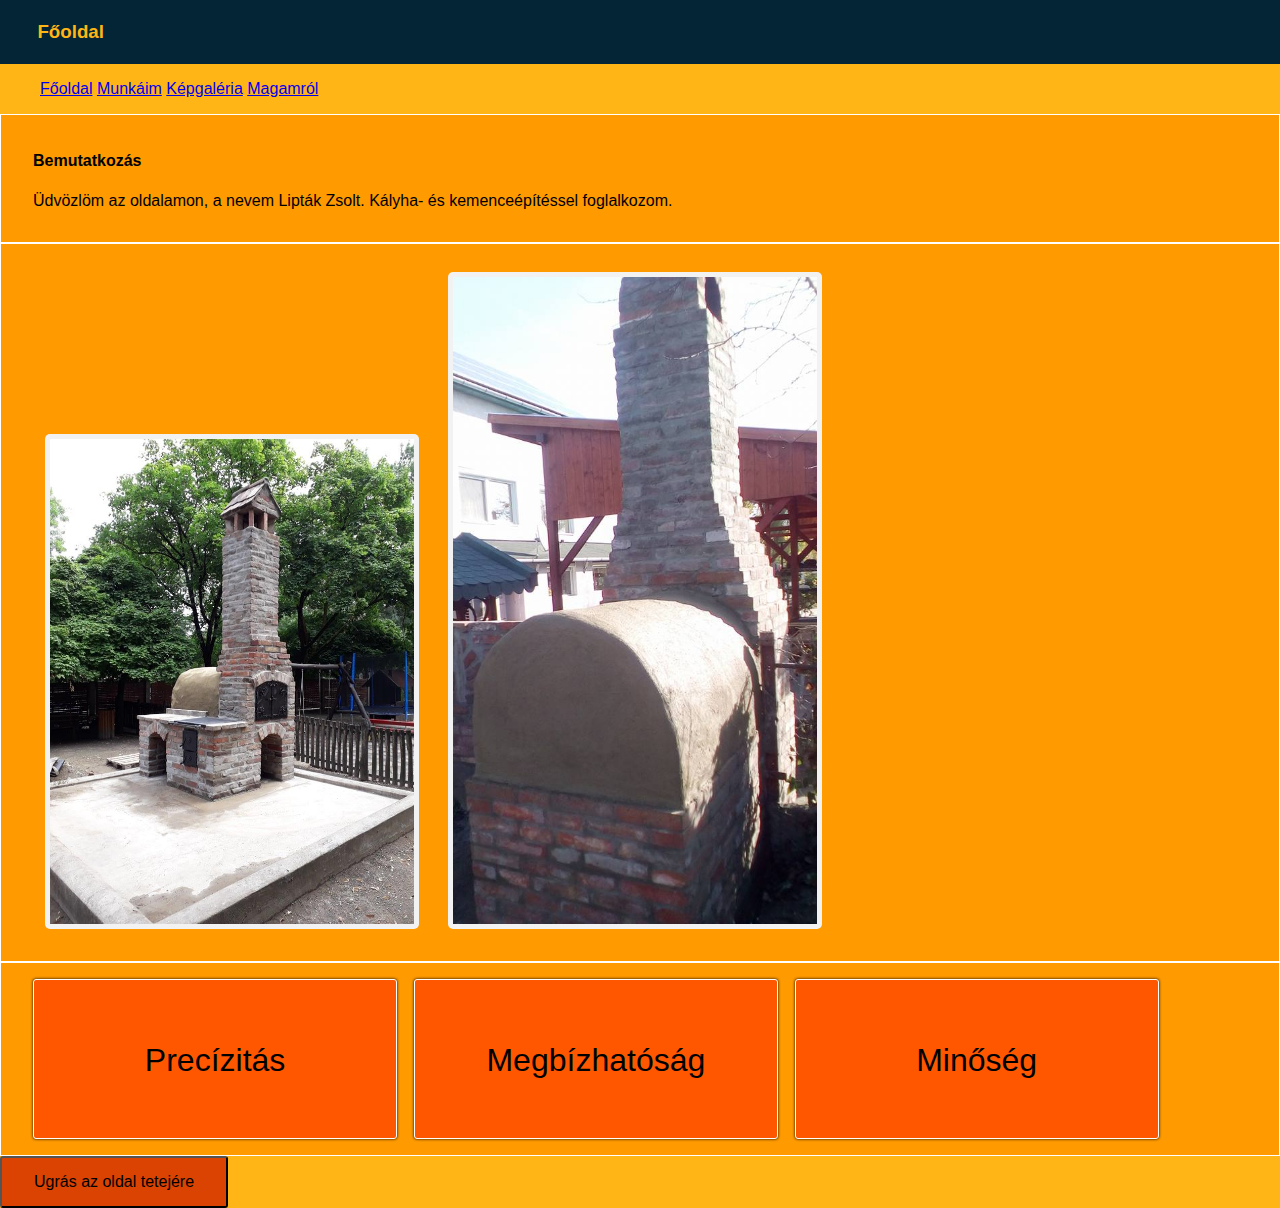
<file: index.html>
<!DOCTYPE html>
<html lang="en">
<head>
    <meta charset="UTF-8">
    <meta name="viewport" content="width=device-width, initial-scale=1.0">
    <title>Home</title>
    <link href="https://fonts.googleapis.com/css?family=Gothic+A1:300,600|Playfair+Display" rel="stylesheet">
    <link rel="stylesheet" href="/css/style.css">
</head>
<body>
    <header>
        <h3>Főoldal</h3>
    </header>
    <nav id="navbar">
        <ul>
            <li> <a href="/index.html">Főoldal</a> </li>
            <li> <a href="/works.html">Munkáim</a> </li>
            <li> <a href="/gallery.html">Képgaléria</a> </li>
            <li> <a href="/about.html">Magamról</a> </li>
        </ul>
    </nav>
    <main>
        <section>
            <article class="content">
                <h4>Bemutatkozás</h4>
                <p> Üdvözlöm az oldalamon, a nevem Lipták Zsolt.
                    Kályha- és kemenceépítéssel foglalkozom.</p>
            </article>
        </section>
        <section class="img-container">
            <img src="images/szlovak_8.jpg" alt="Kemence">
            <img src="images/ketegyhaza_6.jpg" alt="Kemence">   
        </section>
        <section>
            <div class="quality-box">Precízitás</div>
            <div class="quality-box">Megbízhatóság</div>
            <div class="quality-box">Minőség</div>
        </section>
    </main>
    <footer>
        <a href="#navbar">
            <button class="button">Ugrás az oldal tetejére</button>
        </a>
    </footer>
  </body>
</html>
</file>
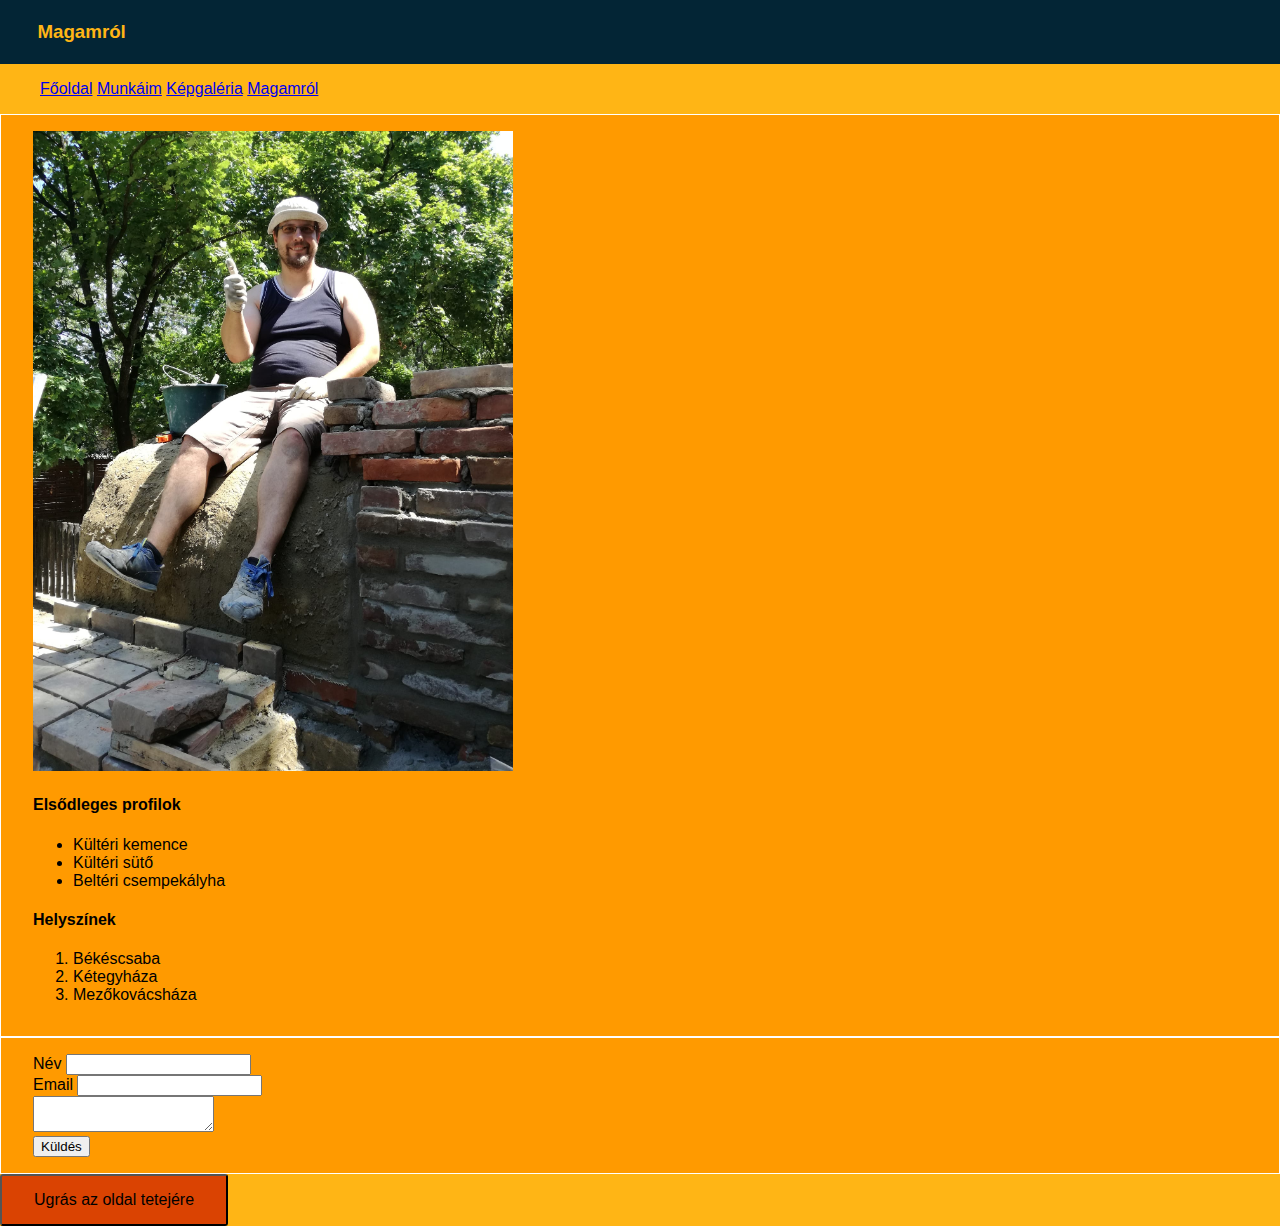
<file: about.html>
<!DOCTYPE html>
<html lang="en">
<head>
    <meta charset="UTF-8">
    <meta name="viewport" content="width=device-width, initial-scale=1.0">
    <title>About</title>
    <link rel="stylesheet" href="/css/style.css">
</head>
<body>
    <header>
        <h3>Magamról</h3>
    </header>
    <nav id="navbar">
        <ul>
            <li> <a href="/index.html">Főoldal</a> </li>
            <li> <a href="/works.html">Munkáim</a> </li>
            <li> <a href="/gallery.html">Képgaléria</a> </li>
            <li> <a href="/about.html">Magamról</a> </li>
        </ul>
    </nav>
    <main>
        <section>
            <aside class="profile-image">
                <img src="/images/profile.jpg" alt="Én" height="640" width="480">
            </aside>
            <article class="bio">
                <h4>Elsődleges profilok</h4>
                <ul>
                    <li>Kültéri kemence</li>
                    <li>Kültéri sütő</li>
                    <li>Beltéri csempekályha</li>
                </ul>

                <h4>Helyszínek</h4>
                <ol>
                    <li>Békéscsaba</li>
                    <li>Kétegyháza</li>
                    <li>Mezőkovácsháza</li>
                </ol>
            </article>
        </section>
        <section>
            <form action="" class="message-form">
                <div class="form-group"><label for="name">Név</label>
                    <input type="text" minlength="5" min="5" class="form-control" required></div>
                <div class="form-group"><label for="email">Email</label>
                    <input type="email" class="form-control" required></div>
                <div class="form-group"><label for="message"Üzenet></label>
                    <textarea minlength="20" class="form-control" required></textarea>
                </div>
                <button type="submit">Küldés</button>
            </form>
        </section>
    </main>
    <footer>
         <a href="#navbar">
        <button class="button">Ugrás az oldal tetejére</button>
        </a>
    </footer>
</body>
</html>
</file>
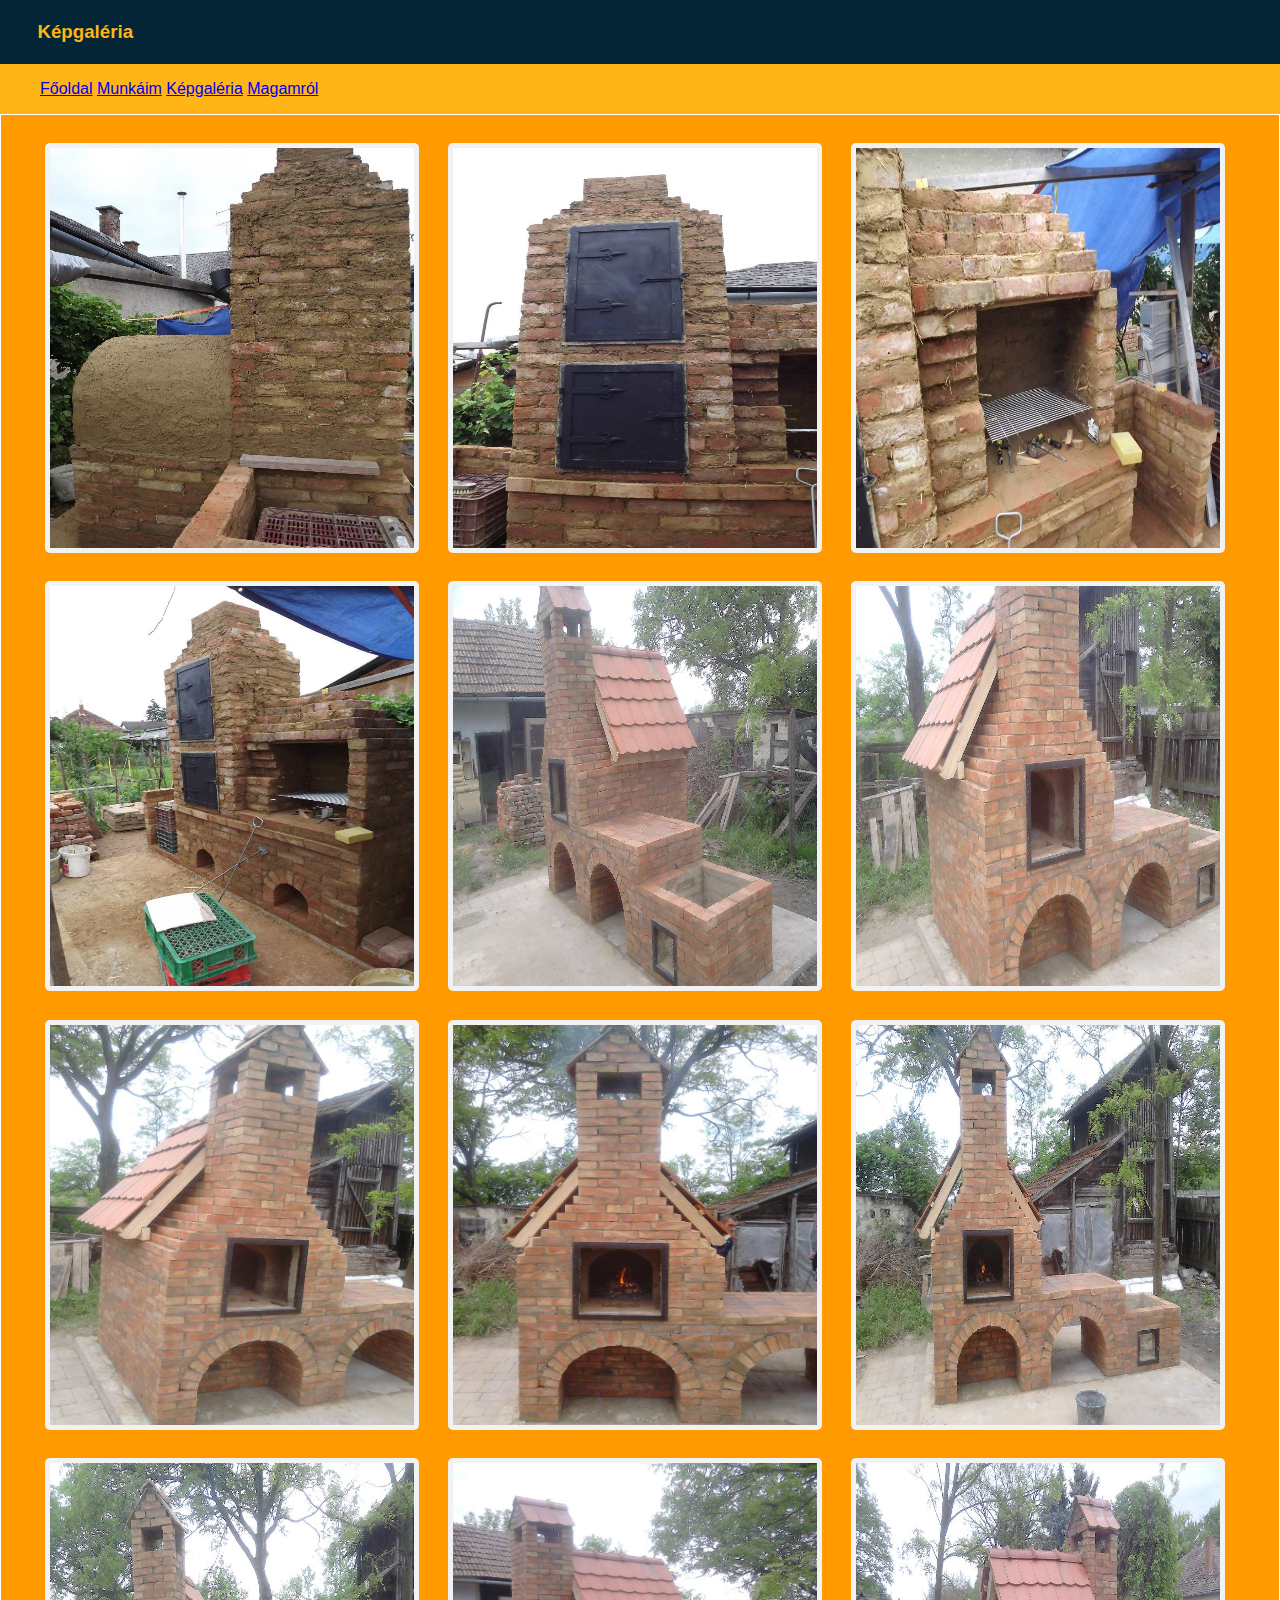
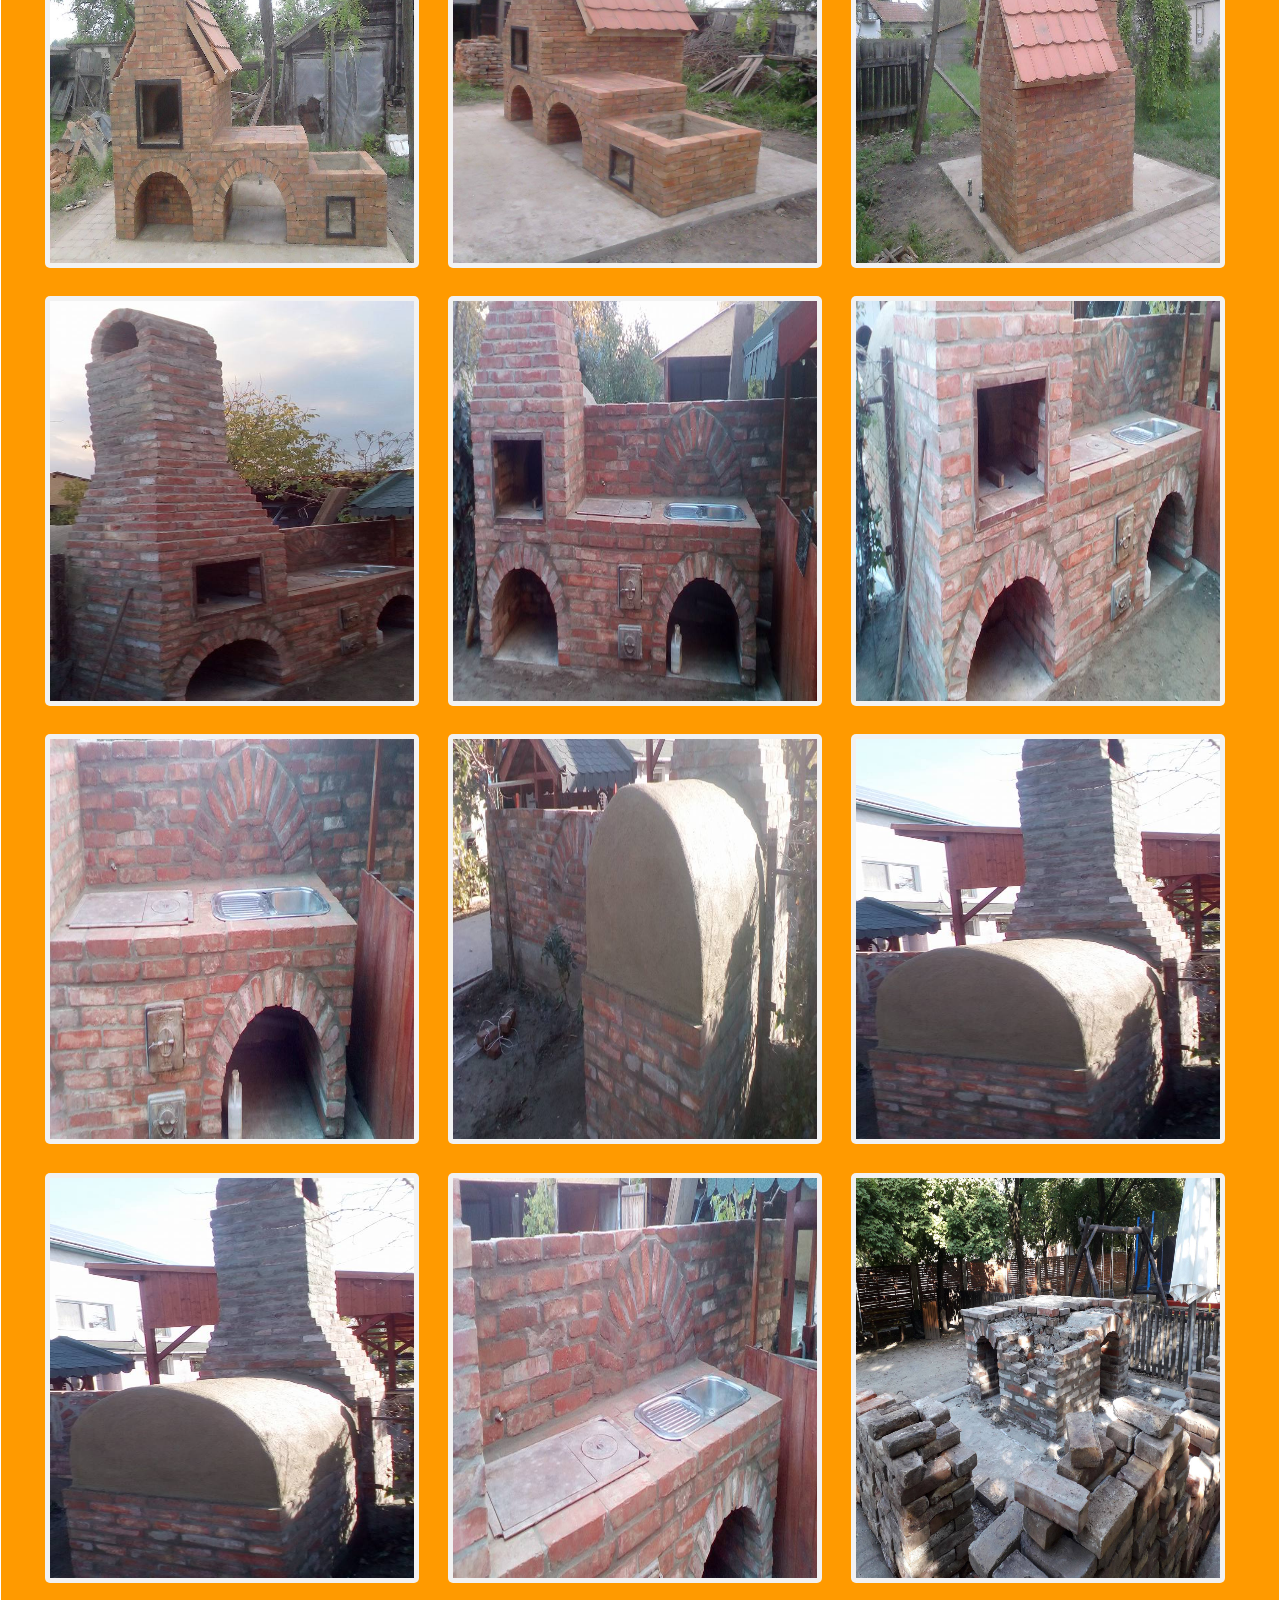
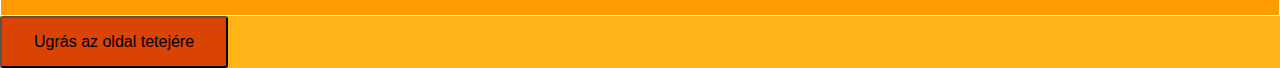
<file: gallery.html>
<!DOCTYPE html>
<html lang="en">
<head>
    <meta charset="UTF-8">
    <meta name="viewport" content="width=device-width, initial-scale=1.0">
    <title>Gallery</title>
    <link rel="stylesheet" href="/css/style.css">
</head>
<body>
    <header>
        <h3>Képgaléria</h3>
    </header>
    <nav id="navbar">
        <ul>
            <li> <a href="/index.html">Főoldal</a> </li>
            <li> <a href="/works.html">Munkáim</a> </li>
            <li> <a href="/gallery.html">Képgaléria</a> </li>
            <li> <a href="/about.html">Magamról</a> </li>
        </ul>
    </nav>
    <main>
      <section class="img-container">
        <a target="_blank" href="/images/elso_1.jpg">
            <img src="/images/elso_1.jpg" alt="Kemence" width="600" height="400"></a>
        <a target="_blank" href="/images/elso_2.jpg">
            <img src="/images/elso_2.jpg" alt="Kemence" width="600" height="400"></a>
        <a target="_blank" href="/images/elso_3.jpg">
            <img src="/images/elso_3.jpg" alt="Kemence" width="600" height="400"></a>
        <a target="_blank" href="/images/elso_4.jpg">
             <img src="/images/elso_4.jpg" alt="Kemence" width="600" height="400"></a>
        <a target="_blank" href="/images/masodik_1.jpg">
            <img src="/images/masodik_1.jpg" alt="Kemence" width="600" height="400"></a>
        <a target="_blank" href="/images/masodik_2.jpg">
            <img src="/images/masodik_2.jpg" alt="Kemence" width="600" height="400"></a>                    
        <a target="_blank" href="/images/masodik_3.jpg">
             <img src="/images/masodik_3.jpg" alt="Kemence" width="600" height="400"></a>
        <a target="_blank" href="/images/masodik_4.jpg">
            <img src="/images/masodik_4.jpg" alt="Kemence" width="600" height="400"></a>
        <a target="_blank" href="/images/masodik_5.jpg">
             <img src="/images/masodik_5.jpg" alt="Kemence" width="600" height="400"></a>
        <a target="_blank" href="/images/masodik_6.jpg">
             <img src="/images/masodik_6.jpg" alt="Kemence" width="600" height="400"></a>
        <a target="_blank" href="/images/masodik_7.jpg">
             <img src="/images/masodik_7.jpg" alt="Kemence" width="600" height="400"></a>
        <a target="_blank" href="/images/masodik_8.jpg">
            <img src="/images/masodik_8.jpg" alt="Kemence" width="600" height="400"></a> 
        <a target="_blank" href="/images/ketegyhaza_1.jpg">
            <img src="/images/ketegyhaza_1.jpg" alt="Kemence" width="600" height="400"></a> 
        <a target="_blank" href="/images/ketegyhaza_2.jpg">
            <img src="/images/ketegyhaza_2.jpg" alt="Kemence" width="600" height="400"></a> 
        <a target="_blank" href="/images/ketegyhaza_3.jpg">
            <img src="/images/ketegyhaza_3.jpg" alt="Kemence" width="600" height="400"></a> 
        <a target="_blank" href="/images/ketegyhaza_4.jpg">
            <img src="/images/ketegyhaza_4.jpg" alt="Kemence" width="600" height="400"></a> 
        <a target="_blank" href="/images/ketegyhaza_5.jpg">
            <img src="/images/ketegyhaza_5.jpg" alt="Kemence" width="600" height="400"></a> 
        <a target="_blank" href="/images/ketegyhaza_6.jpg">
            <img src="/images/ketegyhaza_6.jpg" alt="Kemence" width="600" height="400"></a>
        <a target="_blank" href="/images/ketegyhaza_6.jpg">
            <img src="/images/ketegyhaza_6.jpg" alt="Kemence" width="600" height="400"></a> 
        <a target="_blank" href="/images/ketegyhaza_7.jpg">
            <img src="/images/ketegyhaza_7.jpg" alt="Kemence" width="600" height="400"></a>
        <a target="_blank" href="/images/szlovak_1.jpg">
            <img src="/images/szlovak_1.jpg" alt="Kemence" width="600" height="400"></a>
      </section>
    </main>
    <footer>
        <a href="#navbar">
            <button class="button">Ugrás az oldal tetejére</button>
        </a>
    </footer>
</body>
</html>
</file>
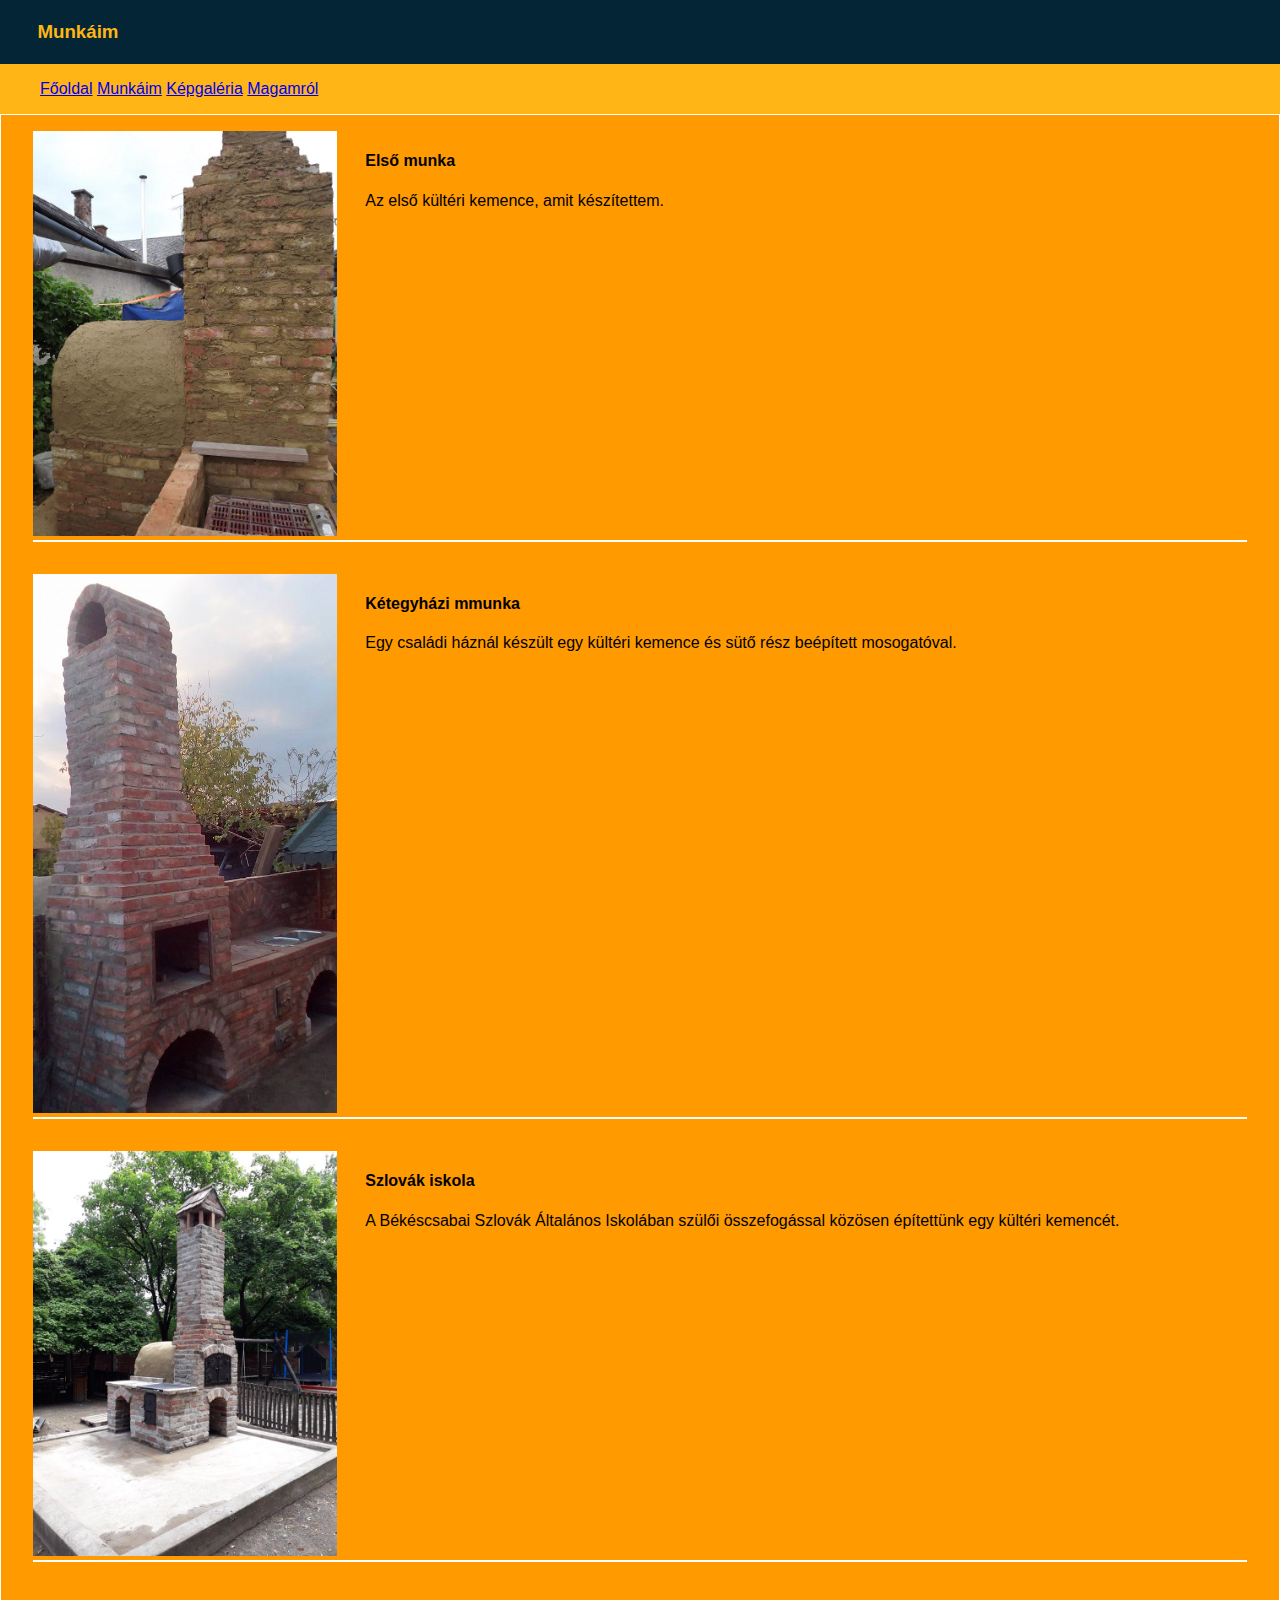
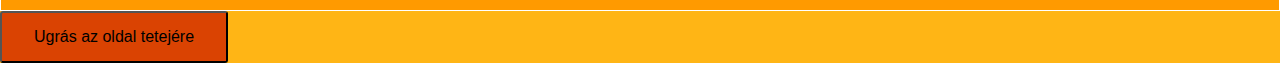
<file: works.html>
<!DOCTYPE html>
<html lang="en">
<head>
    <meta charset="UTF-8">
    <meta name="viewport" content="width=device-width, initial-scale=1.0">
    <title>Works</title>
    <link rel="stylesheet" href="/css/style.css">
</head>
<body>
    <header>
        <h3>Munkáim</h3>
    </header>
    <nav id="navbar">
        <ul>
            <li> <a href="/index.html">Főoldal</a> </li>
            <li> <a href="/works.html">Munkáim</a> </li>
            <li> <a href="/gallery.html">Képgaléria</a> </li>
            <li> <a href="/about.html">Magamról</a> </li>
        </ul>
    </nav>
    <main>
        <section id="works-section">
            <article>
                <img src="/images/elso_1.jpg" alt="Első munka">
                <div class="right-content">
                    <h4>Első munka</h4>
                    <p>Az első kültéri kemence, amit készítettem.</p>
                </div>
            </article>
            <article>
                <img src="/images/ketegyhaza_1.jpg" alt="Kétegyháza">
                <div class="right-content">
                    <h4>Kétegyházi mmunka</h4>
                    <p>Egy családi háznál készült egy kültéri kemence
                        és sütő rész beépített mosogatóval.</p>
                </div>
            </article>
            <article>
                <img src="/images/szlovak_8.jpg" alt="Szlovák">
                <div class="right-content">
                    <h4>Szlovák iskola</h4>
                    <p>A Békéscsabai Szlovák Általános Iskolában szülői
                        összefogással közösen építettünk egy kültéri kemencét.</p>
                </div>
            </article>
        </section>
    </main>
    <footer>
        <a href="#navbar">
            <button class="button">Ugrás az oldal tetejére</button>
        </a>
    </footer>
</body>
</html>
</file>
<file: css/style.css>
body {
  background-color: #ffb515;
  margin: 0;
  padding: 0;
  font-family: 'Arial', sans-serif;
}

header {
  background-color: #032535;
  color: #ffb515;
  height: 4em;
  line-height: 4em;
}

header h3 {
  margin: 0;
  padding-left: 2em;
}

#navbar ul {
  list-style-type: none;
}

#navbar ul li {
  display: inline-block;
}

section {
  padding: 1em 2em;
  background-color: #ff9a00;
  border: solid 1px white;
}
footer button {
  background-color: #da4302;
  border-radius: 3px;
  color: black;
  padding: 15px 32px;
  text-align: center;
  text-decoration: none;
  display: inline-block;
  font-size: 16px;
}
.img-container img {
  width: 38%;
  margin: 5%;
}
.quality-box {
  display: inline-block;
  width: 100%;
  margin-right: 1%;
  box-sizing: border-box;
  background-color: #ff5700;
  text-align: center;
  height: 5em;
  line-height: 5em;
  font-size: 2em;
  border-radius: 3px;
  border: solid 1px white;
  box-shadow: 0 0 3px black;
}

/* Works page. */
#works-section article {
  border-bottom: solid 2px white;
  margin-bottom: 2em;
}

#works-section article img {
  width: 25%;
  margin-right: 2%;
}

#works-section article .right-content {
  display: inline-block;
  width: 70%;
  vertical-align: top;
}

/* Gallery page. */
.img-container img {
  display: inline-block;
  width: 100%;
  height: 600;
  border-radius: 5px;
  background-color: #f2f2f2;
  padding: 5px;;
}

/* Tablet view. */
@media screen and (min-width: 768px) {
  .quality-box {
      width: 45%;
  }

  .img-container img {
      width: 47%;
  }
}

/* PC view. */
@media screen and (min-width: 968px) {
  .quality-box {
      width: 30%;
  }

  .img-container img {
      width: 30%;
      margin: 1%;
  }
</file>
